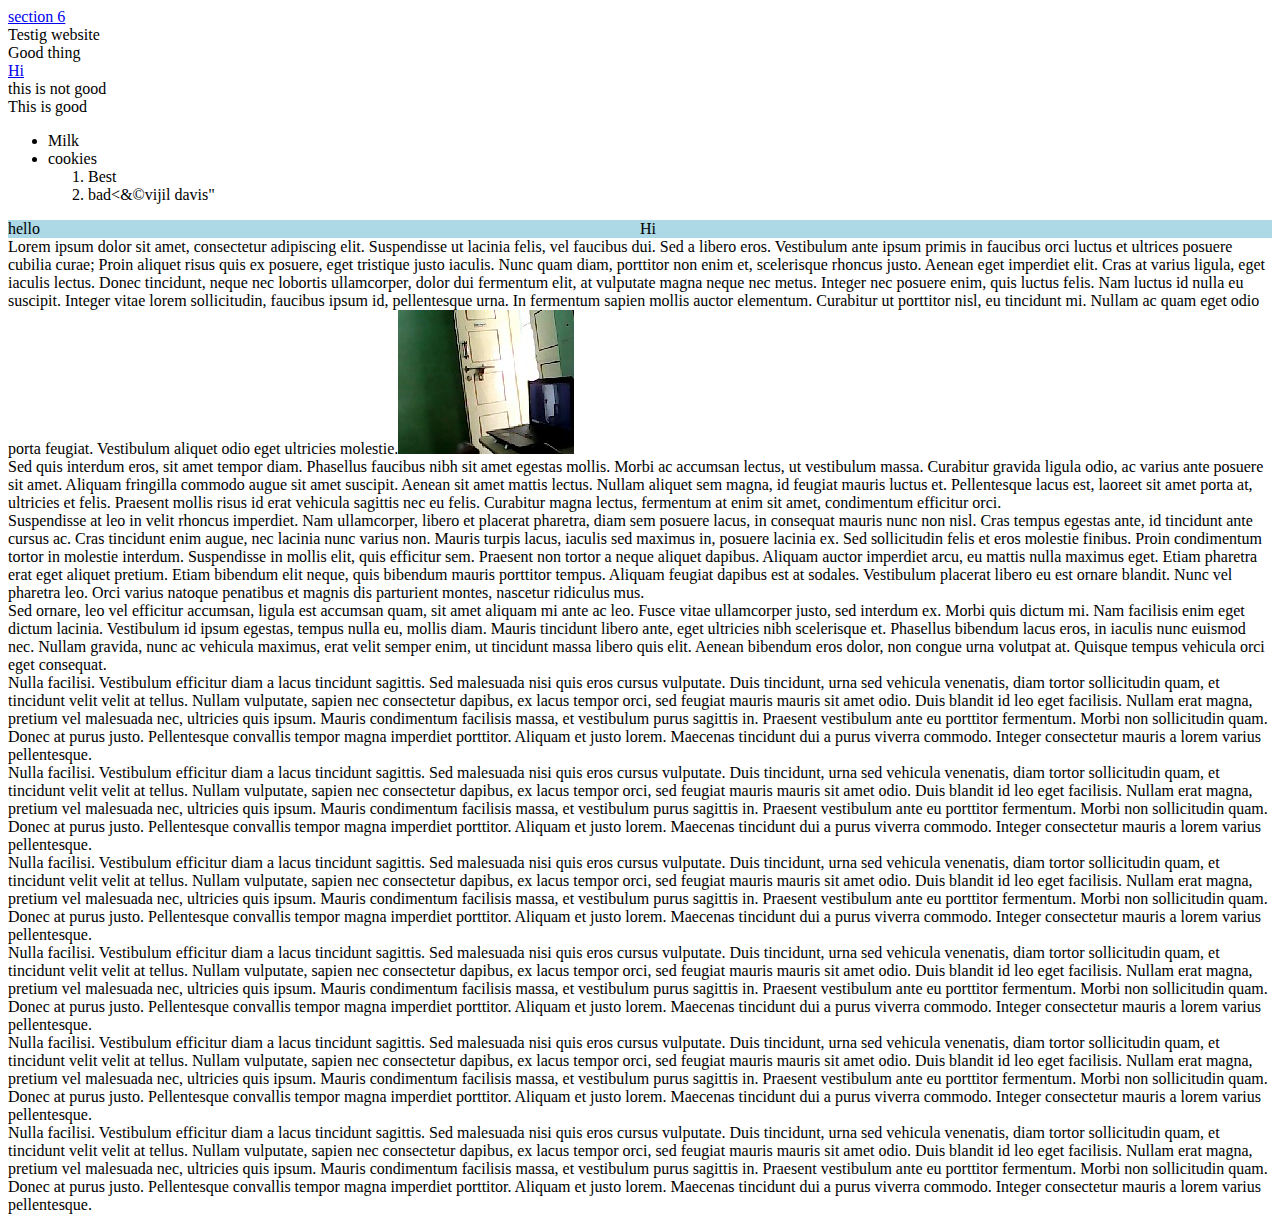
<file: index.html>
<!DOCTYPE html>
<html>
<head>
	<meta charset="utf-8">
	<meta name="viewport" content="width=device-width, initial-scale=5">
	<link href='https://git-scm.com/favicon.ico' rel='shortcut icon' type='image/x-icon'>
	<title>Vijl</title>
	</head>

	<style type="text/css">
		 @media only screen and (min-width: 601px) 
		 {
  .Store {
    background-color: lightblue;
  }

</style>

<body>
	<div><a href="#section10">section 6</a></div>
	<header>Testig website<nav>Good thing</nav></header>
	<section><article><a href=".Store">Hi</a></article></section>
	<aside>this is not good</aside>
	<footer>This is good</footer>
	<ul><li>Milk</li>
		<li>cookies</li><ol><li>Best</li><li>bad&lt;&amp;&copy;vijil&nbsp;davis&quot;</li></ol></ul>

<div style="width:100%">
<div style ="float:left;width: 50%;" class="Store">hello</div>
<div style ="float:left;width: 50%;" class="Store">Hi</div>

<div id="section1">Lorem ipsum dolor sit amet, consectetur adipiscing elit. Suspendisse ut lacinia felis, vel faucibus dui. Sed a libero eros. Vestibulum ante ipsum primis in faucibus orci luctus et ultrices posuere cubilia curae; Proin aliquet risus quis ex posuere, eget tristique justo iaculis. Nunc quam diam, porttitor non enim et, scelerisque rhoncus justo. Aenean eget imperdiet elit. Cras at varius ligula, eget iaculis lectus. Donec tincidunt, neque nec lobortis ullamcorper, dolor dui fermentum elit, at vulputate magna neque nec metus. Integer nec posuere enim, quis luctus felis. Nam luctus id nulla eu suscipit. Integer vitae lorem sollicitudin, faucibus ipsum id, pellentesque urna. In fermentum sapien mollis auctor elementum. Curabitur ut porttitor nisl, eu tincidunt mi. Nullam ac quam eget odio porta feugiat. Vestibulum aliquet odio eget ultricies molestie.<img src="WIN_20230312_08_36_13_Pro.jpg"></div>

<div id="section2">Sed quis interdum eros, sit amet tempor diam. Phasellus faucibus nibh sit amet egestas mollis. Morbi ac accumsan lectus, ut vestibulum massa. Curabitur gravida ligula odio, ac varius ante posuere sit amet. Aliquam fringilla commodo augue sit amet suscipit. Aenean sit amet mattis lectus. Nullam aliquet sem magna, id feugiat mauris luctus et. Pellentesque lacus est, laoreet sit amet porta at, ultricies et felis. Praesent mollis risus id erat vehicula sagittis nec eu felis. Curabitur magna lectus, fermentum at enim sit amet, condimentum efficitur orci.</div>

<div id="section3">Suspendisse at leo in velit rhoncus imperdiet. Nam ullamcorper, libero et placerat pharetra, diam sem posuere lacus, in consequat mauris nunc non nisl. Cras tempus egestas ante, id tincidunt ante cursus ac. Cras tincidunt enim augue, nec lacinia nunc varius non. Mauris turpis lacus, iaculis sed maximus in, posuere lacinia ex. Sed sollicitudin felis et eros molestie finibus. Proin condimentum tortor in molestie interdum. Suspendisse in mollis elit, quis efficitur sem. Praesent non tortor a neque aliquet dapibus. Aliquam auctor imperdiet arcu, eu mattis nulla maximus eget. Etiam pharetra erat eget aliquet pretium. Etiam bibendum elit neque, quis bibendum mauris porttitor tempus. Aliquam feugiat dapibus est at sodales. Vestibulum placerat libero eu est ornare blandit. Nunc vel pharetra leo. Orci varius natoque penatibus et magnis dis parturient montes, nascetur ridiculus mus.</div>

<div id="section4">Sed ornare, leo vel efficitur accumsan, ligula est accumsan quam, sit amet aliquam mi ante ac leo. Fusce vitae ullamcorper justo, sed interdum ex. Morbi quis dictum mi. Nam facilisis enim eget dictum lacinia. Vestibulum id ipsum egestas, tempus nulla eu, mollis diam. Mauris tincidunt libero ante, eget ultricies nibh scelerisque et. Phasellus bibendum lacus eros, in iaculis nunc euismod nec. Nullam gravida, nunc ac vehicula maximus, erat velit semper enim, ut tincidunt massa libero quis elit. Aenean bibendum eros dolor, non congue urna volutpat at. Quisque tempus vehicula orci eget consequat.</div>

<div id="section5">Nulla facilisi. Vestibulum efficitur diam a lacus tincidunt sagittis. Sed malesuada nisi quis eros cursus vulputate. Duis tincidunt, urna sed vehicula venenatis, diam tortor sollicitudin quam, et tincidunt velit velit at tellus. Nullam vulputate, sapien nec consectetur dapibus, ex lacus tempor orci, sed feugiat mauris mauris sit amet odio. Duis blandit id leo eget facilisis. Nullam erat magna, pretium vel malesuada nec, ultricies quis ipsum. Mauris condimentum facilisis massa, et vestibulum purus sagittis in. Praesent vestibulum ante eu porttitor fermentum. Morbi non sollicitudin quam. Donec at purus justo. Pellentesque convallis tempor magna imperdiet porttitor. Aliquam et justo lorem. Maecenas tincidunt dui a purus viverra commodo. Integer consectetur mauris a lorem varius pellentesque.</div>

<div id="section6">Nulla facilisi. Vestibulum efficitur diam a lacus tincidunt sagittis. Sed malesuada nisi quis eros cursus vulputate. Duis tincidunt, urna sed vehicula venenatis, diam tortor sollicitudin quam, et tincidunt velit velit at tellus. Nullam vulputate, sapien nec consectetur dapibus, ex lacus tempor orci, sed feugiat mauris mauris sit amet odio. Duis blandit id leo eget facilisis. Nullam erat magna, pretium vel malesuada nec, ultricies quis ipsum. Mauris condimentum facilisis massa, et vestibulum purus sagittis in. Praesent vestibulum ante eu porttitor fermentum. Morbi non sollicitudin quam. Donec at purus justo. Pellentesque convallis tempor magna imperdiet porttitor. Aliquam et justo lorem. Maecenas tincidunt dui a purus viverra commodo. Integer consectetur mauris a lorem varius pellentesque.</div>

<div id="section7">Nulla facilisi. Vestibulum efficitur diam a lacus tincidunt sagittis. Sed malesuada nisi quis eros cursus vulputate. Duis tincidunt, urna sed vehicula venenatis, diam tortor sollicitudin quam, et tincidunt velit velit at tellus. Nullam vulputate, sapien nec consectetur dapibus, ex lacus tempor orci, sed feugiat mauris mauris sit amet odio. Duis blandit id leo eget facilisis. Nullam erat magna, pretium vel malesuada nec, ultricies quis ipsum. Mauris condimentum facilisis massa, et vestibulum purus sagittis in. Praesent vestibulum ante eu porttitor fermentum. Morbi non sollicitudin quam. Donec at purus justo. Pellentesque convallis tempor magna imperdiet porttitor. Aliquam et justo lorem. Maecenas tincidunt dui a purus viverra commodo. Integer consectetur mauris a lorem varius pellentesque.</div>

<div id="section8">Nulla facilisi. Vestibulum efficitur diam a lacus tincidunt sagittis. Sed malesuada nisi quis eros cursus vulputate. Duis tincidunt, urna sed vehicula venenatis, diam tortor sollicitudin quam, et tincidunt velit velit at tellus. Nullam vulputate, sapien nec consectetur dapibus, ex lacus tempor orci, sed feugiat mauris mauris sit amet odio. Duis blandit id leo eget facilisis. Nullam erat magna, pretium vel malesuada nec, ultricies quis ipsum. Mauris condimentum facilisis massa, et vestibulum purus sagittis in. Praesent vestibulum ante eu porttitor fermentum. Morbi non sollicitudin quam. Donec at purus justo. Pellentesque convallis tempor magna imperdiet porttitor. Aliquam et justo lorem. Maecenas tincidunt dui a purus viverra commodo. Integer consectetur mauris a lorem varius pellentesque.</div>

<div id="section9">Nulla facilisi. Vestibulum efficitur diam a lacus tincidunt sagittis. Sed malesuada nisi quis eros cursus vulputate. Duis tincidunt, urna sed vehicula venenatis, diam tortor sollicitudin quam, et tincidunt velit velit at tellus. Nullam vulputate, sapien nec consectetur dapibus, ex lacus tempor orci, sed feugiat mauris mauris sit amet odio. Duis blandit id leo eget facilisis. Nullam erat magna, pretium vel malesuada nec, ultricies quis ipsum. Mauris condimentum facilisis massa, et vestibulum purus sagittis in. Praesent vestibulum ante eu porttitor fermentum. Morbi non sollicitudin quam. Donec at purus justo. Pellentesque convallis tempor magna imperdiet porttitor. Aliquam et justo lorem. Maecenas tincidunt dui a purus viverra commodo. Integer consectetur mauris a lorem varius pellentesque.</div>

<div id="section10">Nulla facilisi. Vestibulum efficitur diam a lacus tincidunt sagittis. Sed malesuada nisi quis eros cursus vulputate. Duis tincidunt, urna sed vehicula venenatis, diam tortor sollicitudin quam, et tincidunt velit velit at tellus. Nullam vulputate, sapien nec consectetur dapibus, ex lacus tempor orci, sed feugiat mauris mauris sit amet odio. Duis blandit id leo eget facilisis. Nullam erat magna, pretium vel malesuada nec, ultricies quis ipsum. Mauris condimentum facilisis massa, et vestibulum purus sagittis in. Praesent vestibulum ante eu porttitor fermentum. Morbi non sollicitudin quam. Donec at purus justo. Pellentesque convallis tempor magna imperdiet porttitor. Aliquam et justo lorem. Maecenas tincidunt dui a purus viverra commodo. Integer consectetur mauris a lorem varius pellentesque.</div>

</div>

</body>
</html>
</file>
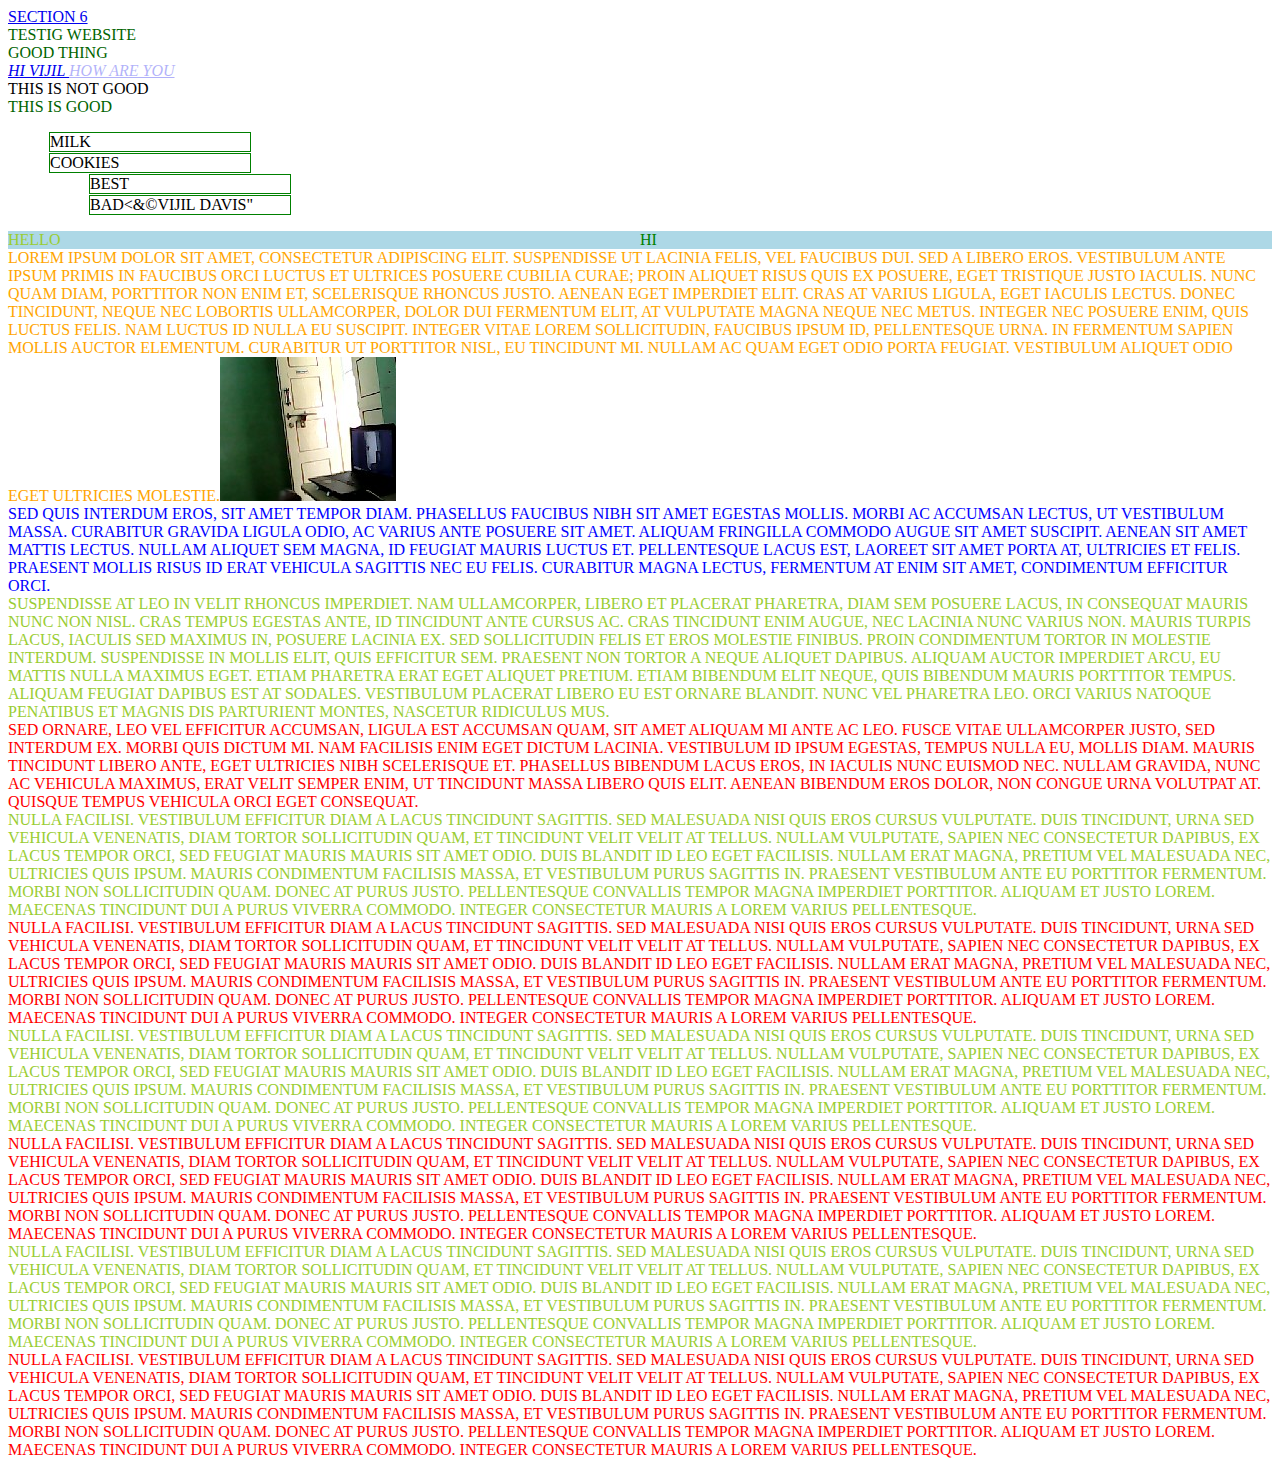
<file: site/index.html>
<!DOCTYPE html>
<html>
<head>
	<meta charset="utf-8">
	<meta name="viewport" content="width=device-width, initial-scale=5">
	<link href='https://git-scm.com/favicon.ico' rel='shortcut icon' type='image/x-icon'>
	<link rel="stylesheet" href="style.css">
	<title>Vijl</title>
	<script>
window['_fs_host'] = 'fullstory.com';
window['_fs_script'] = 'edge.fullstory.com/s/fs.js';
window['_fs_org'] = 'o-1SHCBF-na1';
window['_fs_namespace'] = 'FS';
!function(m,n,e,t,l,o,g,y){var s,f,a=function(h){
return!(h in m)||(m.console&&m.console.log&&m.console.log('FullStory namespace conflict. Please set window["_fs_namespace"].'),!1)}(e)
;function j(b){var h,d=[];function k(){h&&(d.forEach((function(b){var d;try{d=b[h[0]]&&b[h[0]](h[1])}catch(h){return void(b[3]&&b[3](h))}
d&&d.then?d.then(b[2],b[3]):b[2]&&b[2](d)})),d.length=0)}function r(b){return function(d){h||(h=[b,d],k())}}return b(r(0),r(1)),{
then:function(b,h){return j((function(r,i){d.push([b,h,r,i]),k()}))}}}a&&(g=m[e]=function(){var b=function(b,d,k,r){function i(i,c){
h(b,d,k,i,c,r)}r=r||2;var c,u=/Async$/;return u.test(b)?(b=b.replace(u,""),"function"==typeof Promise?new Promise(i):j(i)):h(b,d,k,c,c,r)}
;function h(h,d,k,r,i,c){return b._api?b._api(h,d,k,r,i,c):(b.q&&b.q.push([h,d,k,r,i,c]),null)}return b.q=[],b}(),y=function(b){function h(h){
"function"==typeof h[4]&&h[4](new Error(b))}var d=g.q;if(d){for(var k=0;k<d.length;k++)h(d[k]);d.length=0,d.push=h}},function(){
(o=n.createElement(t)).async=!0,o.crossOrigin="anonymous",o.src="https://"+l,o.onerror=function(){y("Error loading "+l)}
;var b=n.getElementsByTagName(t)[0];b.parentNode.insertBefore(o,b)}(),function(){function b(){}function h(b,h,d){g(b,h,d,1)}function d(b,d,k){
h("setProperties",{type:b,properties:d},k)}function k(b,h){d("user",b,h)}function r(b,h,d){k({uid:b},d),h&&k(h,d)}g.identify=r,g.setUserVars=k,
g.identifyAccount=b,g.clearUserCookie=b,g.setVars=d,g.event=function(b,d,k){h("trackEvent",{name:b,properties:d},k)},g.anonymize=function(){r(!1)
},g.shutdown=function(){h("shutdown")},g.restart=function(){h("restart")},g.log=function(b,d){h("log",{level:b,msg:d})},g.consent=function(b){
h("setIdentity",{consent:!arguments.length||b})}}(),s="fetch",f="XMLHttpRequest",g._w={},g._w[f]=m[f],g._w[s]=m[s],m[s]&&(m[s]=function(){
return g._w[s].apply(this,arguments)}),g._v="2.0.0")}(window,document,window._fs_namespace,"script",window._fs_script);
</script>
	</head>

	<style type="text/css">

	body
	{text-transform: uppercase;}

		div
		{color: red;}

		.Store
		{color: green;}

		header, footer

		{color: darkgreen;}

		div#section1
		{color: orange;}

		<section><header><article>

		section article

		{font-style: italic;}


		section span
		{opacity: 0.3;}

		li{
			border: 1px solid green;
			display: block;
			width: 200px;
			margin: 1px;
		}

		ol>li:hover

	{color: black;
		background-color: red;}

		ul>li:hover

	{color: blue;
		background-color: black;}

		div:nth-child(odd)
		{ color:yellowgreen; 
			background-color: g}

		 @media only screen and (min-width: 601px) 
		 {
  .Store {
    background-color: lightblue;
  }

</style>

<body>
	<div><a href="#section10">section 6</a></div>
	<header>Testig website<nav>Good thing</nav></header>
	<section><article><a href=".Store">Hi Vijil <span>how are you</span></a></article></section>
	<aside>this is not good</aside>
	<footer>This is good</footer>
	<ul><li>Milk</li>
		<li>cookies</li><ol><li>Best</li><li>bad&lt;&amp;&copy;vijil&nbsp;davis&quot;</li></ol></ul>

<div style="width:100%">
<div style ="float:left;width: 50%;" class="Store">hello</div>
<div style ="float:left;width: 50%;" class="Store">Hi</div>

<div id="section1">Lorem ipsum dolor sit amet, <span>consectetur adipiscing elit. </span>Suspendisse ut lacinia felis, vel faucibus dui. Sed a libero eros. Vestibulum ante ipsum primis in faucibus orci luctus et ultrices posuere cubilia curae; Proin aliquet risus quis ex posuere, eget tristique justo iaculis. Nunc quam diam, porttitor non enim et, scelerisque rhoncus justo. Aenean eget imperdiet elit. Cras at varius ligula, eget iaculis lectus. Donec tincidunt, neque nec lobortis ullamcorper, dolor dui fermentum elit, at vulputate magna neque nec metus. Integer nec posuere enim, quis luctus felis. Nam luctus id nulla eu suscipit. Integer vitae lorem sollicitudin, faucibus ipsum id, pellentesque urna. In fermentum sapien mollis auctor elementum. Curabitur ut porttitor nisl, eu tincidunt mi. Nullam ac quam eget odio porta feugiat. Vestibulum aliquet odio eget ultricies molestie.<img src="WIN_20230312_08_36_13_Pro.jpg"></div>

<div id="section2">Sed quis interdum eros, sit amet tempor diam. Phasellus faucibus nibh sit amet egestas mollis. Morbi ac accumsan lectus, ut vestibulum massa. Curabitur gravida ligula odio, ac varius ante posuere sit amet. Aliquam fringilla commodo augue sit amet suscipit. Aenean sit amet mattis lectus. Nullam aliquet sem magna, id feugiat mauris luctus et. Pellentesque lacus est, laoreet sit amet porta at, ultricies et felis. Praesent mollis risus id erat vehicula sagittis nec eu felis. Curabitur magna lectus, fermentum at enim sit amet, condimentum efficitur orci.</div>

<div id="section3">Suspendisse at leo in velit rhoncus imperdiet. Nam ullamcorper, libero et placerat pharetra, diam sem posuere lacus, in consequat mauris nunc non nisl. Cras tempus egestas ante, id tincidunt ante cursus ac. Cras tincidunt enim augue, nec lacinia nunc varius non. Mauris turpis lacus, iaculis sed maximus in, posuere lacinia ex. Sed sollicitudin felis et eros molestie finibus. Proin condimentum tortor in molestie interdum. Suspendisse in mollis elit, quis efficitur sem. Praesent non tortor a neque aliquet dapibus. Aliquam auctor imperdiet arcu, eu mattis nulla maximus eget. Etiam pharetra erat eget aliquet pretium. Etiam bibendum elit neque, quis bibendum mauris porttitor tempus. Aliquam feugiat dapibus est at sodales. Vestibulum placerat libero eu est ornare blandit. Nunc vel pharetra leo. Orci varius natoque penatibus et magnis dis parturient montes, nascetur ridiculus mus.</div>

<div id="section4">Sed ornare, leo vel efficitur accumsan, ligula est accumsan quam, sit amet aliquam mi ante ac leo. Fusce vitae ullamcorper justo, sed interdum ex. Morbi quis dictum mi. Nam facilisis enim eget dictum lacinia. Vestibulum id ipsum egestas, tempus nulla eu, mollis diam. Mauris tincidunt libero ante, eget ultricies nibh scelerisque et. Phasellus bibendum lacus eros, in iaculis nunc euismod nec. Nullam gravida, nunc ac vehicula maximus, erat velit semper enim, ut tincidunt massa libero quis elit. Aenean bibendum eros dolor, non congue urna volutpat at. Quisque tempus vehicula orci eget consequat.</div>

<div id="section5">Nulla facilisi. Vestibulum efficitur diam a lacus tincidunt sagittis. Sed malesuada nisi quis eros cursus vulputate. Duis tincidunt, urna sed vehicula venenatis, diam tortor sollicitudin quam, et tincidunt velit velit at tellus. Nullam vulputate, sapien nec consectetur dapibus, ex lacus tempor orci, sed feugiat mauris mauris sit amet odio. Duis blandit id leo eget facilisis. Nullam erat magna, pretium vel malesuada nec, ultricies quis ipsum. Mauris condimentum facilisis massa, et vestibulum purus sagittis in. Praesent vestibulum ante eu porttitor fermentum. Morbi non sollicitudin quam. Donec at purus justo. Pellentesque convallis tempor magna imperdiet porttitor. Aliquam et justo lorem. Maecenas tincidunt dui a purus viverra commodo. Integer consectetur mauris a lorem varius pellentesque.</div>

<div id="section6">Nulla facilisi. Vestibulum efficitur diam a lacus tincidunt sagittis. Sed malesuada nisi quis eros cursus vulputate. Duis tincidunt, urna sed vehicula venenatis, diam tortor sollicitudin quam, et tincidunt velit velit at tellus. Nullam vulputate, sapien nec consectetur dapibus, ex lacus tempor orci, sed feugiat mauris mauris sit amet odio. Duis blandit id leo eget facilisis. Nullam erat magna, pretium vel malesuada nec, ultricies quis ipsum. Mauris condimentum facilisis massa, et vestibulum purus sagittis in. Praesent vestibulum ante eu porttitor fermentum. Morbi non sollicitudin quam. Donec at purus justo. Pellentesque convallis tempor magna imperdiet porttitor. Aliquam et justo lorem. Maecenas tincidunt dui a purus viverra commodo. Integer consectetur mauris a lorem varius pellentesque.</div>

<div id="section7">Nulla facilisi. Vestibulum efficitur diam a lacus tincidunt sagittis. Sed malesuada nisi quis eros cursus vulputate. Duis tincidunt, urna sed vehicula venenatis, diam tortor sollicitudin quam, et tincidunt velit velit at tellus. Nullam vulputate, sapien nec consectetur dapibus, ex lacus tempor orci, sed feugiat mauris mauris sit amet odio. Duis blandit id leo eget facilisis. Nullam erat magna, pretium vel malesuada nec, ultricies quis ipsum. Mauris condimentum facilisis massa, et vestibulum purus sagittis in. Praesent vestibulum ante eu porttitor fermentum. Morbi non sollicitudin quam. Donec at purus justo. Pellentesque convallis tempor magna imperdiet porttitor. Aliquam et justo lorem. Maecenas tincidunt dui a purus viverra commodo. Integer consectetur mauris a lorem varius pellentesque.</div>

<div id="section8">Nulla facilisi. Vestibulum efficitur diam a lacus tincidunt sagittis. Sed malesuada nisi quis eros cursus vulputate. Duis tincidunt, urna sed vehicula venenatis, diam tortor sollicitudin quam, et tincidunt velit velit at tellus. Nullam vulputate, sapien nec consectetur dapibus, ex lacus tempor orci, sed feugiat mauris mauris sit amet odio. Duis blandit id leo eget facilisis. Nullam erat magna, pretium vel malesuada nec, ultricies quis ipsum. Mauris condimentum facilisis massa, et vestibulum purus sagittis in. Praesent vestibulum ante eu porttitor fermentum. Morbi non sollicitudin quam. Donec at purus justo. Pellentesque convallis tempor magna imperdiet porttitor. Aliquam et justo lorem. Maecenas tincidunt dui a purus viverra commodo. Integer consectetur mauris a lorem varius pellentesque.</div>

<div id="section9">Nulla facilisi. Vestibulum efficitur diam a lacus tincidunt sagittis. Sed malesuada nisi quis eros cursus vulputate. Duis tincidunt, urna sed vehicula venenatis, diam tortor sollicitudin quam, et tincidunt velit velit at tellus. Nullam vulputate, sapien nec consectetur dapibus, ex lacus tempor orci, sed feugiat mauris mauris sit amet odio. Duis blandit id leo eget facilisis. Nullam erat magna, pretium vel malesuada nec, ultricies quis ipsum. Mauris condimentum facilisis massa, et vestibulum purus sagittis in. Praesent vestibulum ante eu porttitor fermentum. Morbi non sollicitudin quam. Donec at purus justo. Pellentesque convallis tempor magna imperdiet porttitor. Aliquam et justo lorem. Maecenas tincidunt dui a purus viverra commodo. Integer consectetur mauris a lorem varius pellentesque.</div>

<div id="section10">Nulla facilisi. Vestibulum efficitur diam a lacus tincidunt sagittis. Sed malesuada nisi quis eros cursus vulputate. Duis tincidunt, urna sed vehicula venenatis, diam tortor sollicitudin quam, et tincidunt velit velit at tellus. Nullam vulputate, sapien nec consectetur dapibus, ex lacus tempor orci, sed feugiat mauris mauris sit amet odio. Duis blandit id leo eget facilisis. Nullam erat magna, pretium vel malesuada nec, ultricies quis ipsum. Mauris condimentum facilisis massa, et vestibulum purus sagittis in. Praesent vestibulum ante eu porttitor fermentum. Morbi non sollicitudin quam. Donec at purus justo. Pellentesque convallis tempor magna imperdiet porttitor. Aliquam et justo lorem. Maecenas tincidunt dui a purus viverra commodo. Integer consectetur mauris a lorem varius pellentesque.</div>

</div>

</body>
</html>
</file>
<file: site/style.css>
body>div section{;
background-color:lightcoral ;}

body section
{font-style:italic; }

#section2
{font-family: inherit;
color:#0000ff}
</file>
